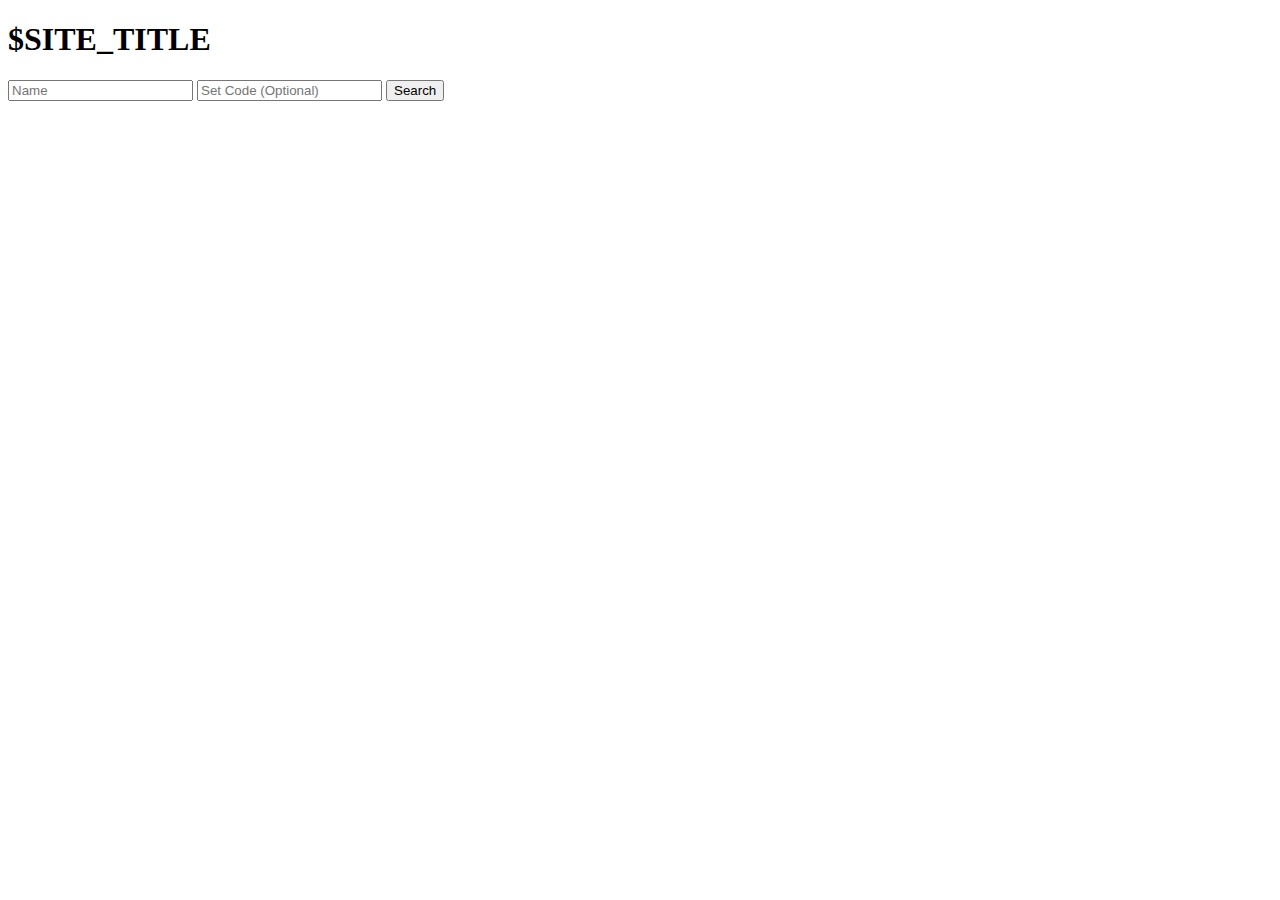
<file: flask_app/templates/index.html>
<!DOCTYPE html>
<html lang="en">

<head>
    <meta charset="UTF-8">
    <meta http-equiv="X-UA-Compatible" content="IE=edge">
    <meta name="viewport" content="width=device-width, initial-scale=1.0">
    <link href="https://cdn.jsdelivr.net/npm/bootstrap@5.1.3/dist/css/bootstrap.min.css" rel="stylesheet"
        integrity="sha384-1BmE4kWBq78iYhFldvKuhfTAU6auU8tT94WrHftjDbrCEXSU1oBoqyl2QvZ6jIW3" crossorigin="anonymous">
    <title>$SITE_TITLE</title>
</head>

<body>
    <h1>$SITE_TITLE</h1>
    <form action="/search" method="POST">
        <div>
            <input type="text" name="name" placeholder="Name">
            <input type="text" name="set" placeholder="Set Code (Optional)">
            <input type="submit" value="Search">
        </div>
    </form>
</body>

</html>
</file>
